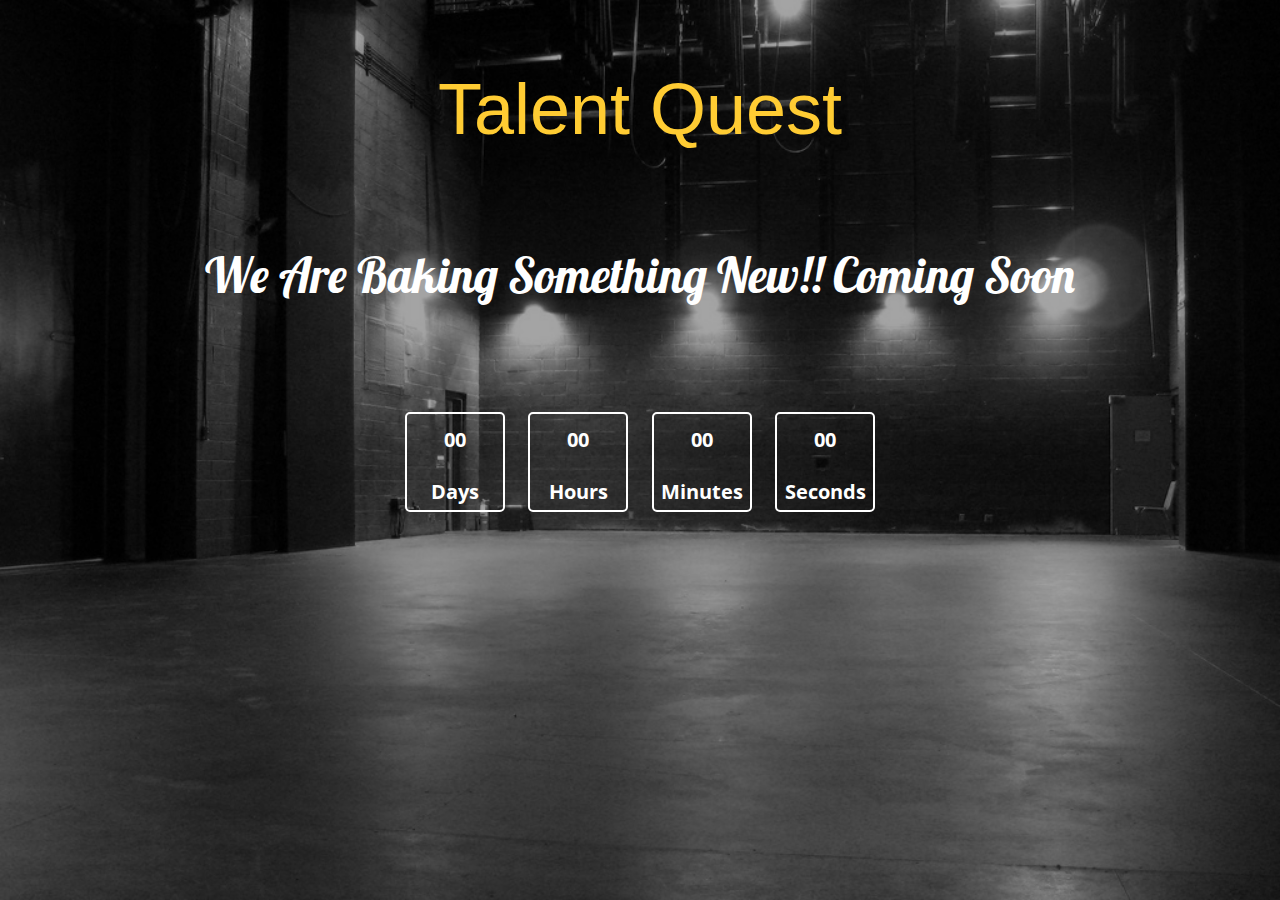
<file: Documents/workspace/TQvoting2/src/main/webapp/index.html>
<!DOCTYPE html>
<html lang="en">
  <head>
    <meta charset="utf-8">
    <meta name="viewport" content="width=device-width, initial-scale=1">
    <title>Talent Quest | Index</title>
    <meta name="description" content="Free Bootstrap Theme by BootstrapMade.com">
    <meta name="keywords" content="free website templates, free bootstrap themes, free template, free bootstrap, free website template">
    <link href='https://fonts.googleapis.com/css?family=Lobster|Open+Sans:400,400italic,300italic,300|Raleway:300,400,600' rel='stylesheet' type='text/css'>
    <link rel="stylesheet" type="text/css" href="resources/styles/font-awesome.min.css">
    <link rel="stylesheet" type="text/css" href="resources/styles/bootstrap.min.css">
    <link rel="stylesheet" type="text/css" href="resources/styles/animate.css">
    <link rel="stylesheet" type="text/css" href="resources/styles/style.css">

  </head>
  <body>
    <div class="content">
      <div class="container wow fadeInUp delay-03s">
        <div class="row">
          <div class="logo text-center" data-toggle="modal" data-target="#exampleModal">
            <h1>Talent Quest</h1>
            <h2>We Are Baking Something New!! Coming Soon</h2>
          </div>
          <div id="countdown" data-wow-delay=".3s" data-date="Mar 02, 2017 19:30:00"></div>
          <!-- Button trigger modal -->

<!-- Modal -->
<div class="modal fade" id="exampleModal" tabindex="-1" role="dialog" aria-labelledby="exampleModalLabel" aria-hidden="true">
  <div class="modal-dialog" role="document">
    <div class="modal-content">
      <div class="modal-header">
        <h2 class="modal-title" id="exampleModalLabel">Talent Quest</h2>
        <button type="button" class="close" data-dismiss="modal" aria-label="Close">
        </button>
      </div>
      <div class="modal-body">
        <h1>Welcome</h1>
      </div>
      <div class="modal-footer">
        <a href="listApplicant.xhtml">Get Started >></a>
      </div>
    </div>
  </div>
</div>
        </div>
      </div>
      
    </div>
    
    <script src="resources/javascripts/jquery-3.1.1.min.js"></script>
    <script src="resources/javascripts/bootstrap.min.js"></script>
    <script src="resources/javascripts/jquery.countdown.min.js"></script>
    <script src="resources/javascripts/wow.js"></script>
    <script src="resources/javascripts/custom.js"></script>
    
  </body>
</html>
</file>
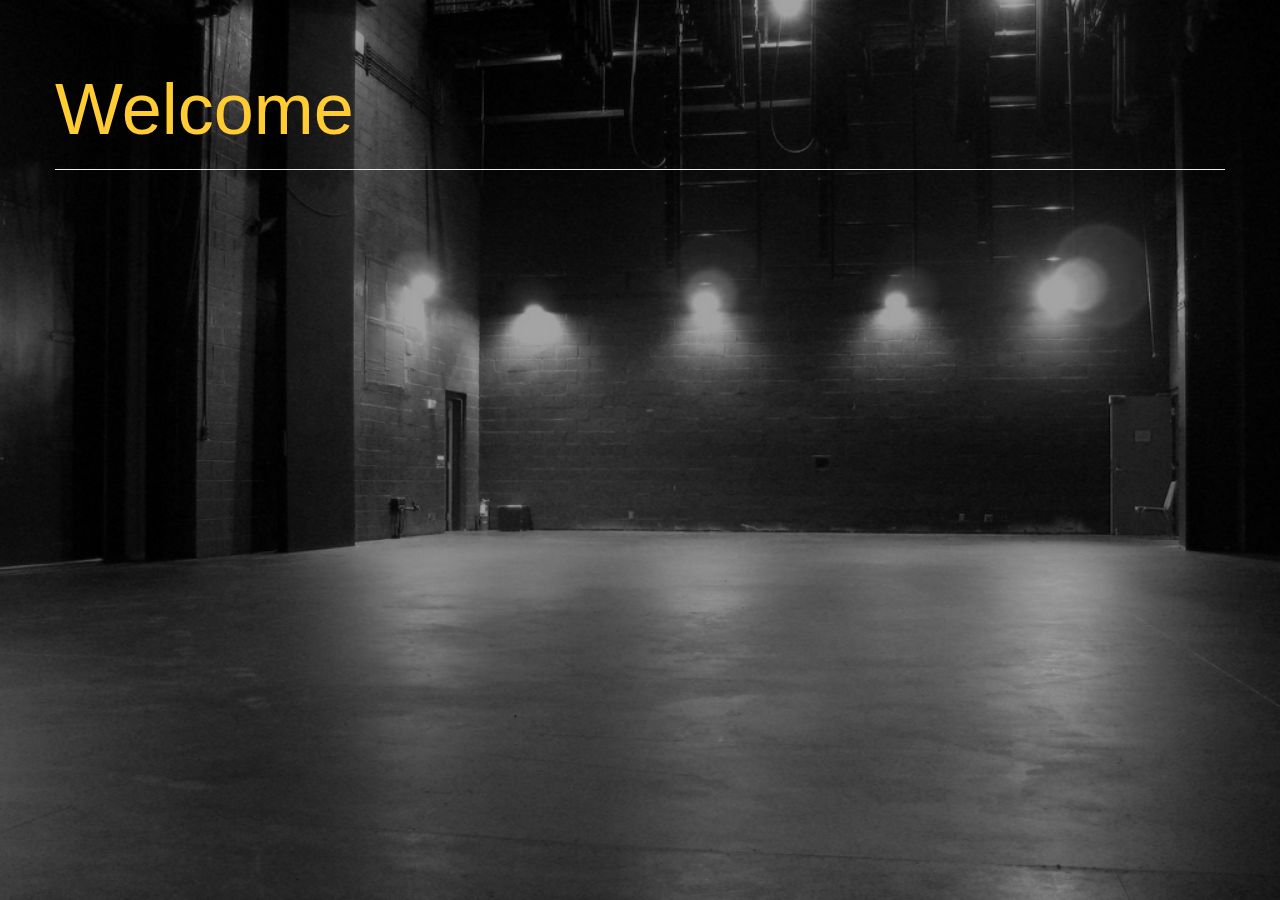
<file: Documents/workspace/TQvoting2/src/main/webapp/welcome.html>
<!DOCTYPE html>
<html lang="en">
  <head>
    <meta charset="utf-8">
    <meta name="viewport" content="width=device-width, initial-scale=1">
    <title>Talent Quest | Welcome</title>
    <meta name="description" content="Free Bootstrap Theme by BootstrapMade.com">
    <meta name="keywords" content="free website templates, free bootstrap themes, free template, free bootstrap, free website template">
    <link href='https://fonts.googleapis.com/css?family=Lobster|Open+Sans:400,400italic,300italic,300|Raleway:300,400,600' rel='stylesheet' type='text/css'>
    <link rel="stylesheet" type="text/css" href="resources/styles/font-awesome.min.css">
    <link rel="stylesheet" type="text/css" href="resources/styles/bootstrap.min.css">
    <link rel="stylesheet" type="text/css" href="resources/styles/animate.css">
    <link rel="stylesheet" type="text/css" href="resources/styles/style.css">

  </head>
  <body>
    <div class="content">
      <div class="container wow fadeInUp delay-03s">
        <div class="row">
          <div class="logo">
            <!-- <img src="img/logo.png" alt="logo" width="150"> -->
            <h1><a href="listApplicant.xhtml" style="text-decoration:none">Welcome</a></h1>
            <hr>
          </div>
        </div>
      </div>
    </div>
    
    <script src="resources/javascripts/jquery-3.1.1.min.js"></script>
    <script src="resources/javascripts/bootstrap.min.js"></script>
    <script src="resources/javascripts/jquery.countdown.min.js"></script>
    <script src="resources/javascripts/wow.js"></script>
    <script src="resources/javascripts/custom.js"></script>
    
  </body>
</html>
</file>
<file: Documents/workspace/TQvoting2/src/main/webapp/resources/styles/style.css>
body {
	line-height: 1.2;
    height: 100%;
    background: #ffffff url('../images/listApplicant-bg.jpg') no-repeat center top;
    background-size: cover;
	font-family: 'Open Sans', sans-serif;
}

a {
    text-decoration: inherit;
}

.content
{
	margin-top: 50px;
	color: #fff;
}
.logo img
{
	display: inline-block;
}
h2
{
	font-family: 'Lobster', cursive;
	font-size: 48px;
    padding-top: 80px;
    color: #fff;
}

h1
{
	font-size: 72px;
	color: #ffcc33;
	font-weight: 500;
	font-family: 'Roboto', sans-serif;
}

.logo h1 a
{
	font-size: 72px;
	color: #ffcc33;
	font-weight: 500;
	font-family: 'Roboto', sans-serif;
}

#countdown {
    text-align: center;
    margin:  110px 0px 69px;
    min-height: 104px;
}
#countdown > div {
    width: 100px;
    height: 100px;
    margin: 0px 1%;
    display: inline-block;
    font-size: 20px;
    line-height: 52px;
    position: relative;
    font-weight: 700;
    color: #fff;
    border: 2px solid #fff;
    border-radius: 5px;
    margin-bottom: 10px;
}
#countdown > div > span
{
	display: block;
}

.modal-content {
	background-color: #1d1d1d;
	width:600px;
}

.modal-body {
	height: 400px;
	text-align:center;
	vertical-align:center;
}

.btn-default {
    border-color: #fff;
    color: #222;
    background-color: #fff;
    -webkit-transition: all .35s;
    -moz-transition: all .35s;
    transition: all .35s;
}

.btn-default:hover,
.btn-default:focus,
.btn-default.focus,
.btn-default:active,
.btn-default.active,
.open > .dropdown-toggle.btn-default {
    border-color: #ededed;
    color: #222;
    background-color: #f2f2f2;
    opacity: 0.7;
}

.btn-default:active,
.btn-default.active,
.open > .dropdown-toggle.btn-default {
    background-image: none;
}

.btn-default.disabled,
.btn-default[disabled],
fieldset[disabled] .btn-default,
.btn-default.disabled:hover,
.btn-default[disabled]:hover,
fieldset[disabled] .btn-default:hover,
.btn-default.disabled:focus,
.btn-default[disabled]:focus,
fieldset[disabled] .btn-default:focus,
.btn-default.disabled.focus,
.btn-default[disabled].focus,
fieldset[disabled] .btn-default.focus,
.btn-default.disabled:active,
.btn-default[disabled]:active,
fieldset[disabled] .btn-default:active,
.btn-default.disabled.active,
.btn-default[disabled].active,
fieldset[disabled] .btn-default.active {
    border-color: #fff;
    background-color: #fff;
    opacity: 0.7;
}

.btn-default .badge {
    color: #fff;
    background-color: #222;
}

.btn.btn-primary {
    background-color: transparent;
    border:1px solid #f0f0f0;
    border-color:#f0f0f0;
    -webkit-transition: all .35s;
    -moz-transition: all .35s;
    transition: all .35s;
}

.btn.btn-primary:hover {
    opacity: 0.7;
}

.btn {
    border: 0;
    border-radius: 290px;
    font-family: 'Helvetica Neue',Arial,sans-serif;
}

.btn-xl {
    padding: 15px 30px;
    font-size: 20px;
}

.modal-body h1 {
	text-align:center;
	vertical-align:center;
	font-size: 132px;
	color: #ffcc33;
	font-weight: 500;
	font-family: 'Roboto', sans-serif;
}

.modal-footer a {
	text-decoration:none;
	color:white;
}
</file>
